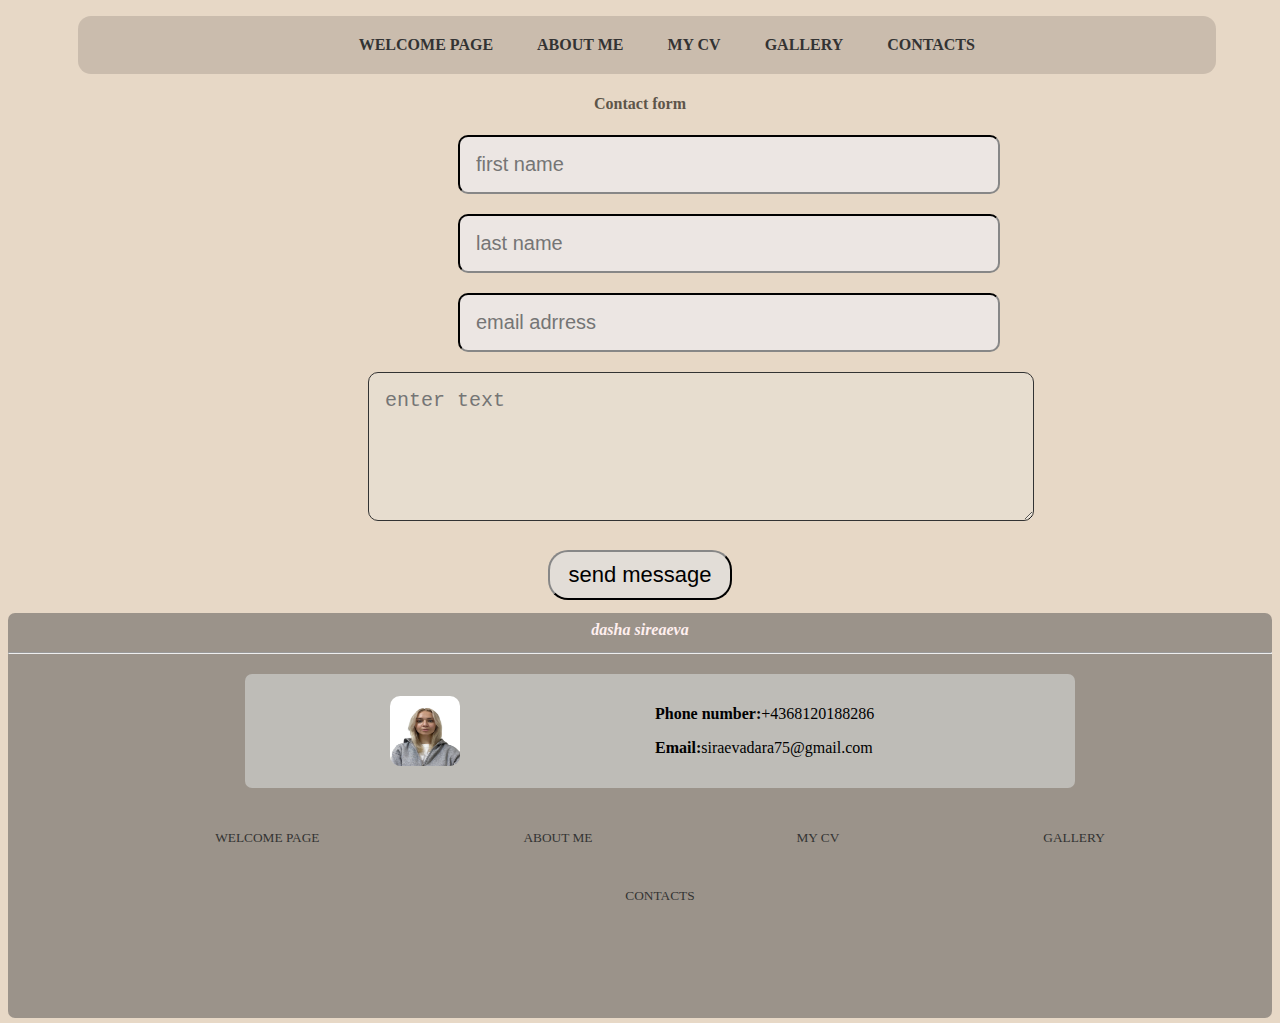
<file: contacts.html>
<!DOCTYPE html>
<html lang="en">
<head>
    <meta charset="UTF-8">
    <meta name="viewport" content="width=device-width, initial-scale=1.0">
    <title>my personal webpage</title>
    <link rel="stylesheet" href="css/my personal webpage.css"/>
</head>
<body>
    <div class="container1"> 
        <!--navigation part-->
    <nav>
     <ul class="nav">
            <li><a href="index.html">welcome page</a></li>
            <li><a href="about.html">about me</a></li>
            <li><a href="cv.html">my CV</a></li>
            <li><a href="gallery.html">gallery</a></li>
            <li><a href="contacts.html">contacts</a></li>

     </ul>
    </nav>
    </div>
    <form>
    <!--https://www.youtube.com/watch?v=gWgzzVVcqfA  took guide and inspiration from this tutorial-->
     <h4>Contact form</h4>
     <input type="text" name="first" placeholder="first name" required>
     <input type="text" name="last" placeholder="last name" required>
     <input type="email" name="first" placeholder="email adrress" required>
     <textarea rows="5" cols="60" name="message" placeholder="enter text" required></textarea>
     <button type="submit">send message</button>
    </form>
<!--footer section-->
<footer>
        <div class="container2">
            <h2>dasha sireaeva</h2><hr>
            <nav>
            <ul>
                <div class="footerblock">
            <img class="imgfooter" src="images/cv.JPG">
            <div class="textfooter">
            <p><b>Phone number:</b>+4368120188286</p>
            <p><b>Email:</b>siraevadara75@gmail.com</p></p>
            </div>

                </div>
            <li class="nav1"><a href="index.html">welcome page</a></li>
            <li class="nav1"><a href="about.html">about me</a></li>
            <li class="nav1"><a href="cv.html">my CV</a></li>
            <li class="nav1"><a href="gallery.html">gallery</a></li>
            <li class="nav1"><a href="contacts.html">contacts</a></li>
            
           
     </ul>
            </nav>
        </div>
</footer>
    
</body>
</html>
</file>
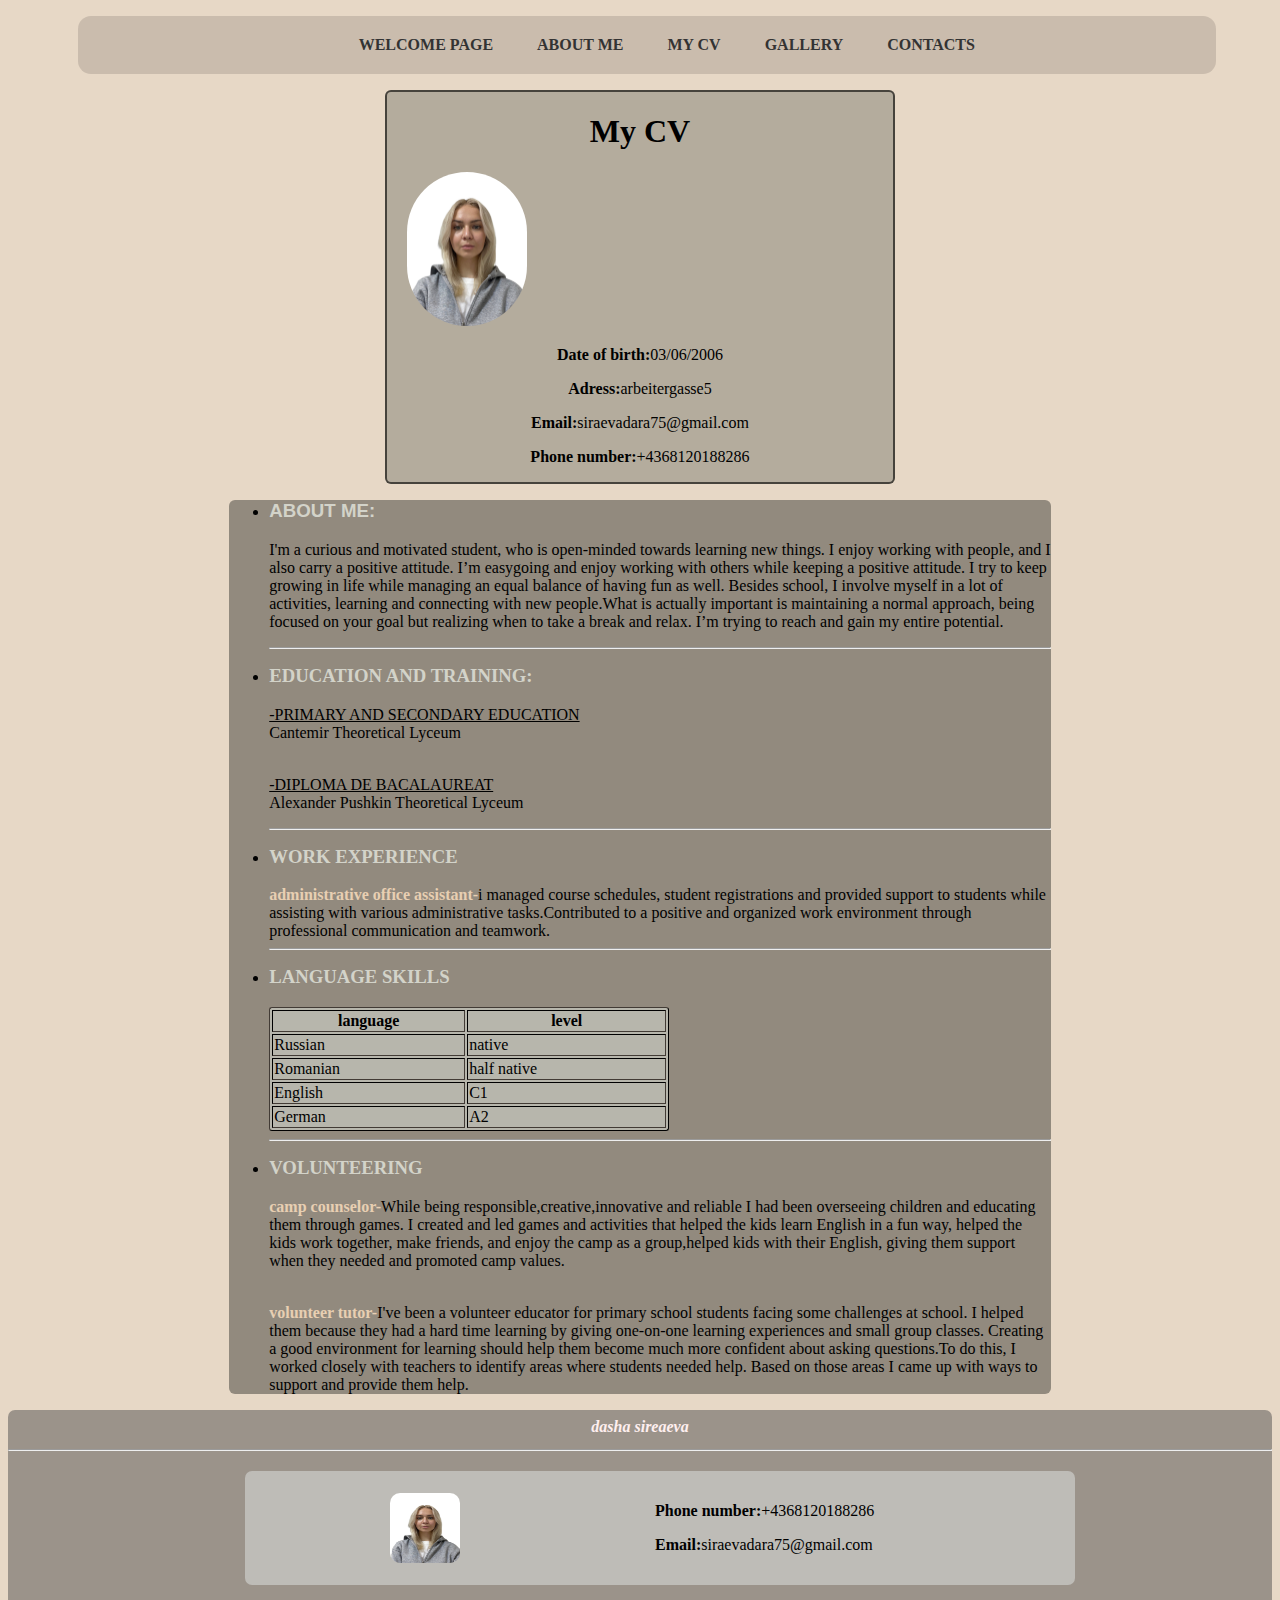
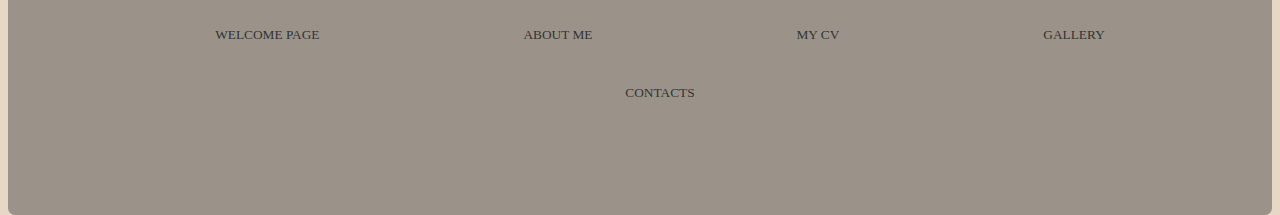
<file: cv.html>
<!DOCTYPE html>
<html lang="en">
<head>
    <meta charset="UTF-8">
    <meta name="viewport" content="width=device-width, initial-scale=1.0">
    <title>my personal webpage</title>
    <link rel="stylesheet" href="css/my personal webpage.css"/>
</head>
<body>
    <!--navigation section-->
    <div class="container1"> 
    <nav>
     <ul class="nav">
            <li><a href="index.html">welcome page</a></li>
            <li><a href="about.html">about me</a></li>
            <li><a href="cv.html">my CV</a></li>
            <li><a href="gallery.html">gallery</a></li>
            <li><a href="contacts.html">contacts</a></li>
     </ul>
    </nav>
    </div>
    <!--1st block with my photo and contact info-->
    <div class="block1">
        <h1 style="font-family:serif">My CV</h1>
        <p><img class = "imgcv" src="images/cv.JPG"></p>
        <div class="textcv1">
        <p><b>Date of birth:</b>03/06/2006</p>
        <p><b>Adress:</b>arbeitergasse5</p>
        <p><b>Email:</b>siraevadara75@gmail.com</p>
        <p><b>Phone number:</b>+4368120188286</p>
        </div>
     </div>
     <!--main part of the cv list-->
     <div class="block2">
     <ul>
        <!-- About Me section -->
      <li> <p><h3><b style="font-family: 'Gill Sans', 'Gill Sans MT', Calibri, 'Trebuchet MS', sans-serif;">ABOUT ME:</b></h3>I'm a curious and motivated student, who is open-minded towards learning new things. I enjoy working
with people, and I also carry a positive attitude. I’m easygoing and enjoy working with others while keeping a
positive attitude.
 I try to keep growing in life while managing an equal balance of having fun as well. Besides
school, I involve myself in a lot of activities, learning and connecting with new people.What is actually
important is maintaining a normal approach, being focused on your goal but realizing when to take a break
and relax. I’m trying to reach and gain my entire potential.</p></li> 
<hr>
<!-- Education and Training -->
<li><p><h3><b>EDUCATION AND TRAINING:</b></h3><u>-PRIMARY AND SECONDARY EDUCATION<br></u> 
Cantemir Theoretical Lyceum</p><br></h3><u>-DIPLOMA DE BACALAUREAT<br></u>  Alexander Pushkin Theoretical Lyceum </p></li>
<hr>
<!--Work Experince-->
<li><p><h3>WORK EXPERIENCE</h3></p><b style="color: rgb(232, 207, 178);">administrative office assistant-</b>i managed course schedules, student registrations and provided support to students while assisting with
various administrative tasks.Contributed to a positive and organized work environment through professional
communication and teamwork.</li>
<hr>
<!-- Language Skills with the table-->
<li><p><h3>LANGUAGE SKILLS</h3></p>
<table border="1" style="border-radius: 3px;width: 400px; background-color: rgba(214, 218, 210, 0.551);">
    <tr>
        <th>language</th>
        <th>level</th>
    </tr>
    <tr>
        <td>Russian</td>
        <td>native</td>
    </tr>
    <tr>
        <td>Romanian</td>
        <td>half native</td>
    </tr>
    <tr>
        <td>English</td>
        <td>C1</td>
    </tr>
    <tr>
        <td>German</td>
        <td>A2</td>
    </tr>
</table></li>
<hr>
<!-- Volunteering Experience -->
<li><p><h3>VOLUNTEERING</h3><b style="color: rgb(232, 207, 178);">camp counselor-</b>While being responsible,creative,innovative and reliable I had been overseeing children and educating them
through games. I created and led games and activities that helped the kids learn English in a fun way,
helped the kids work together, make friends, and enjoy the camp as a group,helped kids with their English,
giving them support when they needed and promoted camp values. </p><br><b style="color: rgb(232, 207, 178);">volunteer tutor-</b>I've been a volunteer educator for primary school students facing some challenges at school. I helped them
because they had a hard time learning by giving one-on-one learning experiences and small group classes.
Creating a good environment for learning should help them become much more confident about asking
questions.To do this, I worked closely with teachers to identify areas where students needed help. Based on
those areas I came up with ways to support and provide them help. </li>
</ul>
</div>
<!--footer section-->
 <footer>
        <div class="container2">
            <h2>dasha sireaeva</h2><hr>
            <nav>
            <ul>
                <div class="footerblock">
            <img class="imgfooter" src="images/cv.JPG">
            <div class="textfooter">
            <p><b>Phone number:</b>+4368120188286</p>
            <p><b>Email:</b>siraevadara75@gmail.com</p></p>
            </div>

                </div>
            <li class="nav1"><a href="index.html">welcome page</a></li>
            <li class="nav1"><a href="about.html">about me</a></li>
            <li class="nav1"><a href="cv.html">my CV</a></li>
            <li class="nav1"><a href="gallery.html">gallery</a></li>
            <li class="nav1"><a href="contacts.html">contacts</a></li>
            </ul>
            </nav>
        </div>
</footer>
</body>
</html>
</file>
<file: css/my personal webpage.css>
body{
background-color: rgba(217, 194, 166, 0.644);
max-height: 45vh;   
}
h1{
text-align: center;
}
span{
color: rgb(113, 114, 97);
font-weight: 500;
font-family:Impact, Haettenschweiler, 'Arial Narrow Bold', sans-serif
}
nav ul{
text-align: center;
}
nav ul li{
display: inline-block;
padding:20px;
}
ul.nav a {
color: #333;
text-decoration: none;
font-weight:900;
text-transform: uppercase;
}
.nav a:hover{
color: rgb(239, 230, 230);
}
.container1{
border-radius: 13px;
background-color: rgb(202, 188, 173);
width: 90%;
margin-left: 70px;
margin-right: 70px;
}
.image{
opacity: 0.9;
display: block;
margin: 0 auto;
border-radius: 7px;
width: 80%;
height: auto; 
}
.textmain{
background-color: #bdb4b49e;
margin: 10px auto 0 auto; 
width: 90%; 
padding: 10px; 
text-align: center;
}
.container2{
background-color: #52505081;
border-radius: 7px;
width: 100%;
min-height: 45vh;
}
h2{
text-align: center;
color: #ffefef;
font-style:italic;
padding-top: 8px;
font-size: medium;
}
li.nav1 a {
color: #333;
text-decoration: none;
font-size: smaller;
text-transform:uppercase;
padding: 80px;
}
.nav1 a:hover{
color: rgb(217, 211, 211);
}
footer{
margin-top: auto;
}
.footerblock{
display: flex;
align-items: center;
justify-content: flex-start; 
flex-wrap: wrap; 
width: 90%; 
max-width: 800px; 
background-color: rgba(206, 206, 203, 0.684);
margin: 20px auto; 
border-radius: 7px;
padding: 15px; 
gap: 15px; 
}
.imgfooter{
width: 70px;
height: 70px;
border-radius: 10px;
margin-left: 130px;
}
.textfooter{
display: block;
text-align: left;
margin-left: 180px;
flex: 1;
}
table{
border-color: rgb(66, 59, 53);
}
.image1{
width: 100%;
height: 103%;
object-fit: cover;
display: block;
}
.image2{
width: 100%;
height: 100%;
object-fit: cover;
display: block;
}
.image3{
width: 99%;
height: 103%;
object-fit: cover;
display: block;
}
.image4{
width: 100%;
height: 100%;
object-fit: cover;
display: block;
}
.italylist{
color: rgb(69, 64, 53);
}
.italy{
width: 300px;
height: 400px;
padding: 35px;
display: inline-block;
}
.photos{
display: inline-block;
}
.photos p{
margin-top: -30px;
padding-left:130px;
}
.block1{
background-color: rgba(130, 127, 115, 0.501);
border-radius: 6px;
margin: auto;
width: 40%;
border: 2px solid rgba(0, 0, 0, 0.612);
}
.textcv1{
margin:10px auto 0;
text-align: center;
}
.imgcv{
width:120px;
border-radius: 70px;
margin-left: 20px;
}
.block2{
background-color: rgba(61, 60, 54, 0.501);
border-radius: 6px;
margin:auto;
width: 65%;
}
ul h3{
color: rgb(211, 211, 201);
margin-top: 15px;
}
h4{
color: rgb(93, 85, 74);
text-align: center;
}
input{
background-color:#ede8e8d4;
width: 40%;
margin-left:450px;
font-size: 20px;
padding: 16px 16px;
border-radius: 10px;
border-color: #333;
margin-bottom: 20px;
}
textarea{
background-color: rgba(230, 224, 216, 0.529);
width: 50%;
margin-left: 360px;
font-size: 20px;
padding: 16px 16px;
border-radius: 10px;
border-color: #333;
margin-bottom: 25px;
}
button{
background-color: rgb(226, 221, 215);
border-radius: 20px;
border-color: #333;
font-size: 22px;
padding:10px 18px;
text-align: center;
display: flex;
margin: auto;
}
button:hover{
opacity: 80%;
cursor: pointer;
}



@media (max-width:320px) {
h1{
font-size: small;
}
.container1{
border-radius: 13px;
background-color: rgb(202, 188, 173);
width: 90%;
margin-left: 70px;
margin-right: 70px;
}
.image {
width: 95%; 
}
.textmain {
width: 95%;
padding: 8px;
font-size: 14px;
}
.footerblock {
width: 90%;
}
.imgfooter {
border-radius: 10px;
margin: 0;
}
.textfooter {
margin: 0;
}
.image1{
width: 100%;
height: auto;
object-fit: cover;
display: block;
margin-bottom: 10px; 
}
.image2{
width: 100%;
height: auto;
object-fit: cover;
display: block;
margin-bottom: 10px; 
}
.image3{
width: 100%;
height: auto;
object-fit: cover;
display: block;
margin-bottom: 10px; 
}
.image4 {
width: 100%;
height: auto;
object-fit: cover;
display: block;
border-radius: 8px;
margin-bottom: 10px; 
}
.block1 {
width: 90%; 
padding: 10px;
}
.imgcv {
display: block;
margin: 0 auto;      
width: 80px;         
height: auto;
border-radius: 50%;  
}
.textcv1 {
margin: 10px auto 0;  
text-align: center;   
font-size: 14px;     
}
.block2 {
width: 90%;          
padding: 10px;
margin-top: 10px;
}
ul h3 {
font-size: 16px;
text-align: center;
margin-top: 10px;
}
input, textarea {
width: 90%;
font-size: 16px;
padding: 10px;
}
button {
font-size: 18px;
padding: 6px 12px;
}
}


@media (max-width: 768px) {
h1 {
font-size: medium; 
}
.container1 {
border-radius: 13px;
background-color: rgb(202, 188, 173);
width: 85%;
margin-left: auto;
margin-right: auto;
}
.image {
width: 95%; 
}
.textmain {
width: 90%;
padding: 12px;
font-size: 16px; 
}
.footerblock {
align-items: center;
width: 80%;
margin: 20px auto;
height: auto;
padding: 15px;
}
.imgfooter {
width: 60px;
height: 60px;
border-radius: 10px;
margin: 0;
}
.textfooter {
margin: 0;
}
footer ul {
text-align: center;
margin-top: 15px;
padding: 0;
}
li.nav1 {
display: inline-block;
margin: 5px 15px;
}
li.nav1 a {
padding: 5px 10px;
}
table {
display: block; 
width: 100%;
border: none;
}
tr{
display: block;
width: 100%;
}
td {
display: block;
width: 100%;
}
.image1{
width: 100%;
height: auto;
object-fit: cover;
}
.image2{
width: 100%;
height: auto;
object-fit: cover;
}
.image3{
width: 100%;
height: auto;
object-fit: cover;
}
.image4 {
width: 100%;
height: auto;
object-fit: cover;
}
.block1 {
width: 75%;          
padding: 15px;
margin: 20px auto;
border-radius: 8px;
}
.imgcv {
display: block;
margin: 0 auto;
width: 100px;         
height: auto;
border-radius: 50%;
}
.textcv1 {
text-align: center;
font-size: 15px;
line-height: 1.5;
}
.block2 {
width: 80%;
margin: 20px auto;
padding: 15px;
}
ul h3 {
font-size: 18px;
text-align: center;
margin-top: 15px;
}
input{
width: 70%;          
font-size: 18px;     
padding: 14px;       
margin: 0 auto 20px auto; 
display: block; 
}
textarea {
width: 70%;          
font-size: 18px;     
padding: 14px;       
margin: 0 auto 20px auto; 
display: block;      
}
textarea {
width: 80%;         
margin: 0 auto 25px auto;
}
button {
font-size: 20px;     
padding: 8px 16px;   
display: block;
margin: 0 auto;     
}
}
</file>
